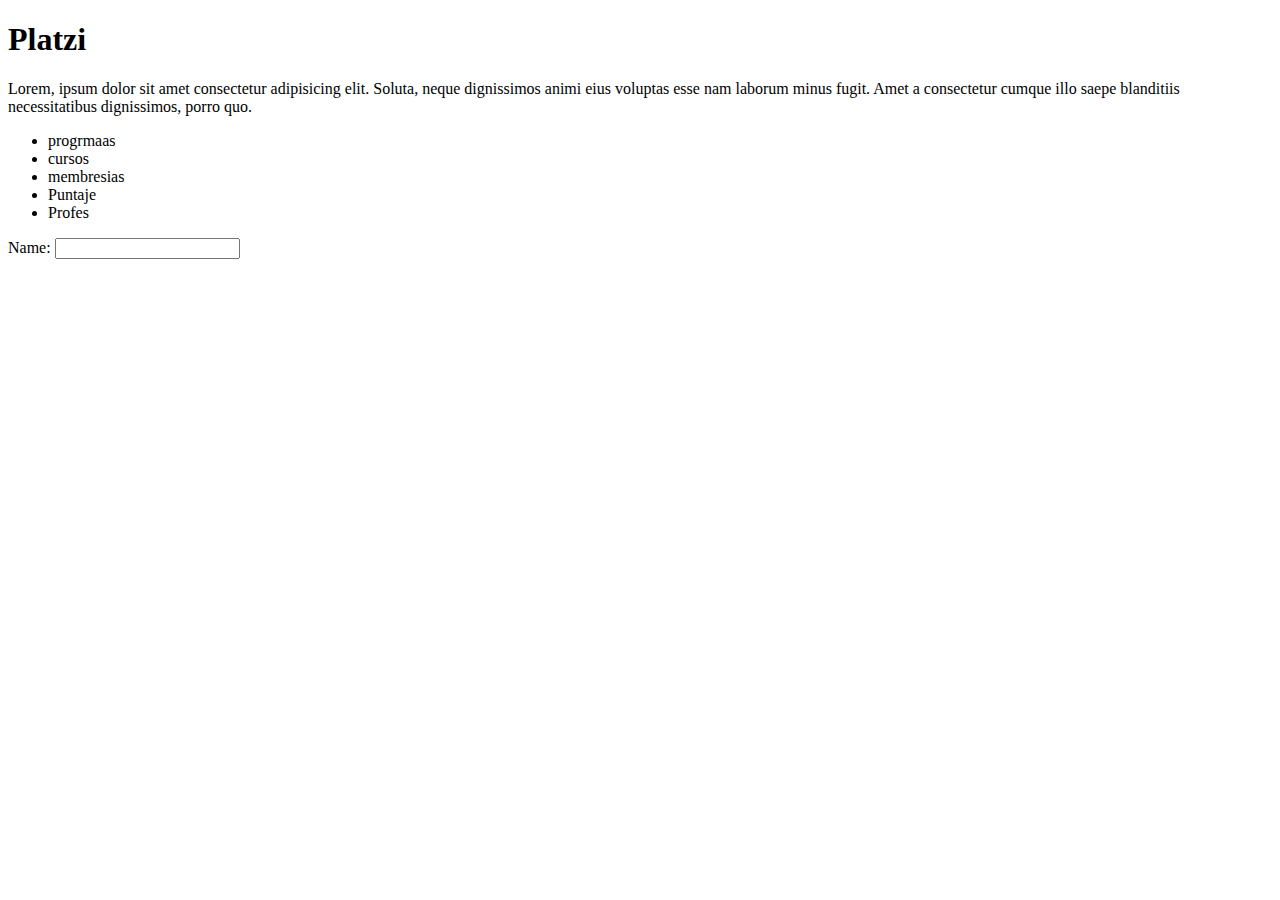
<file: index.html>
<!DOCTYPE html>
<html lang="en">
<head>
    <meta charset="UTF-8">
    <meta name="viewport" content="width=device-width, initial-scale=1.0">
    <title>Document</title>
</head>
<body>
    <section><h1>Platzi</h1></section>
    <p>Lorem, ipsum dolor sit amet consectetur adipisicing elit. Soluta, neque dignissimos animi eius voluptas esse nam laborum minus fugit. Amet a consectetur cumque illo saepe blanditiis necessitatibus dignissimos, porro quo.</p>
    <ul>
        <li>progrmaas</li>
        <li>cursos</li>
        <li>membresias</li>
        <li>Puntaje</li>
        <li>Profes</li>
    </ul>
    <form action="">
        <label for="name">Name: </label>
        <input type="text" id="name">
    </form>
</body>
</html>
</file>
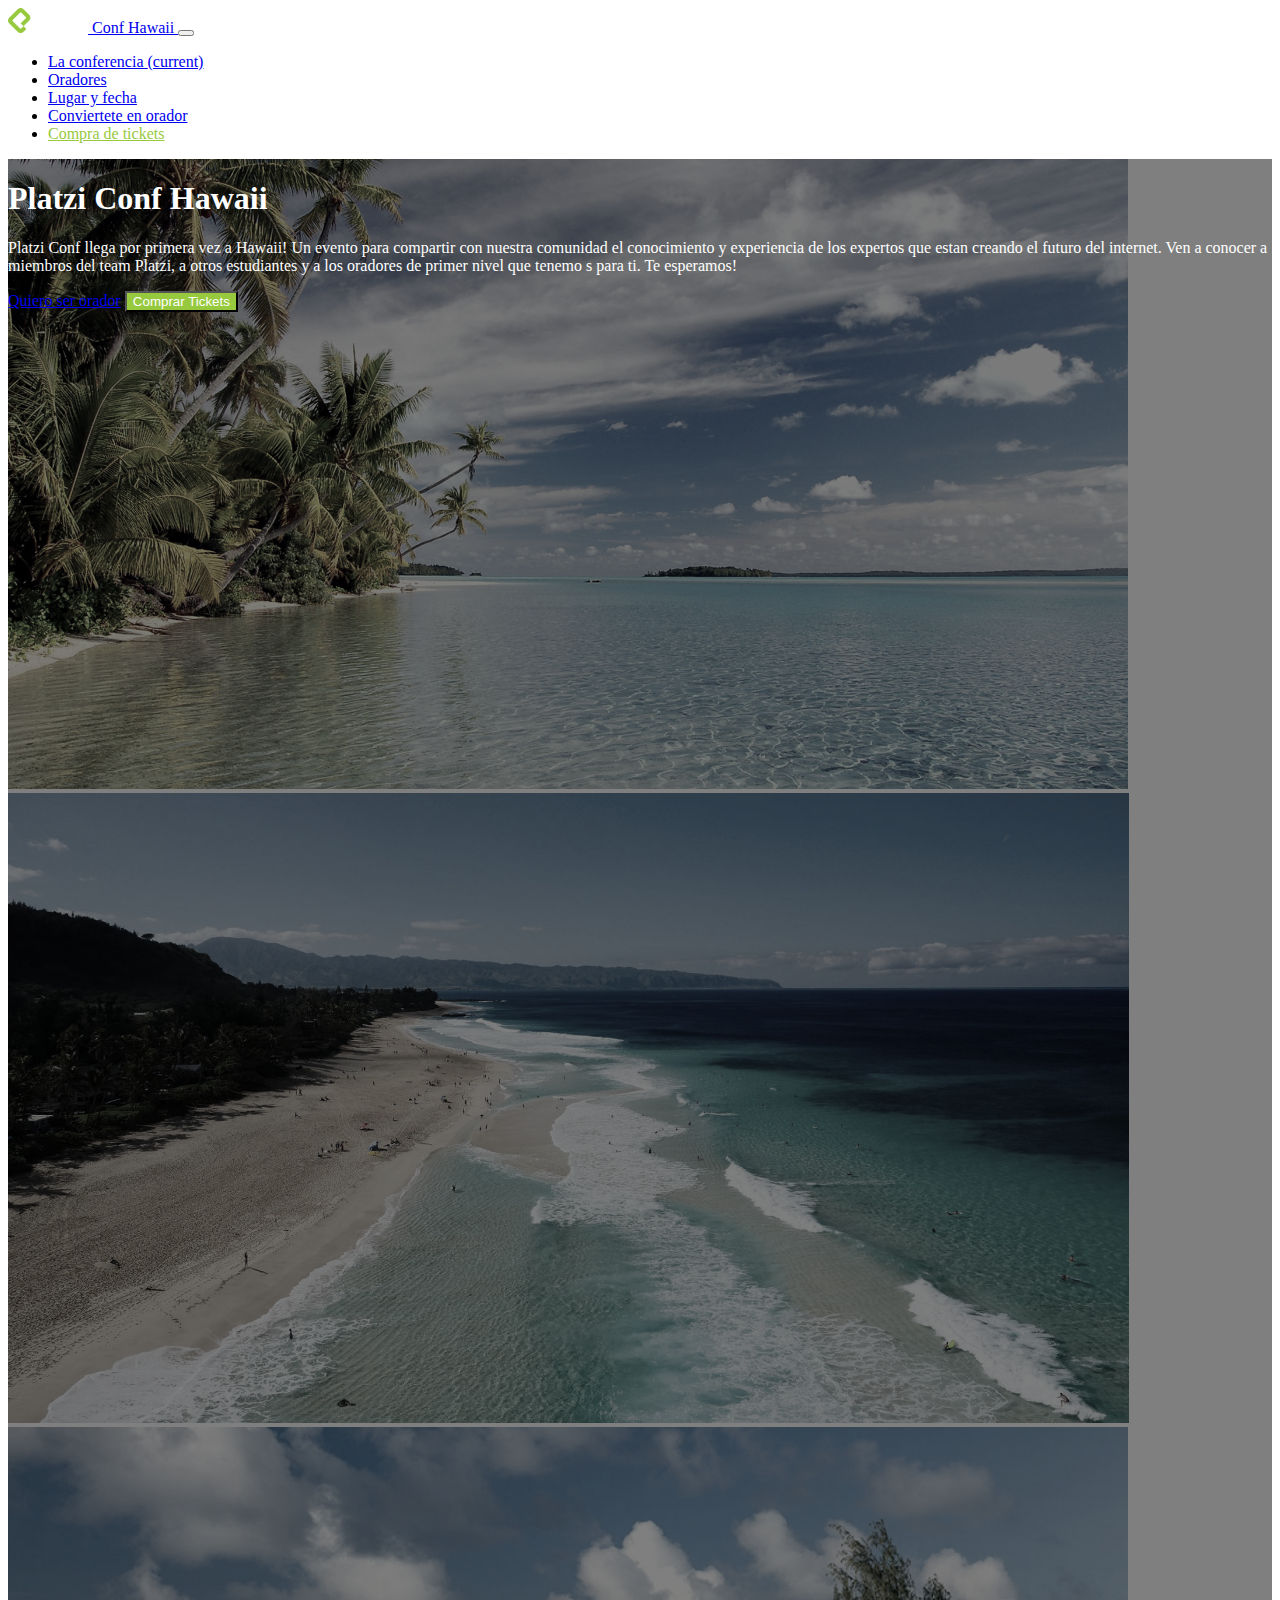
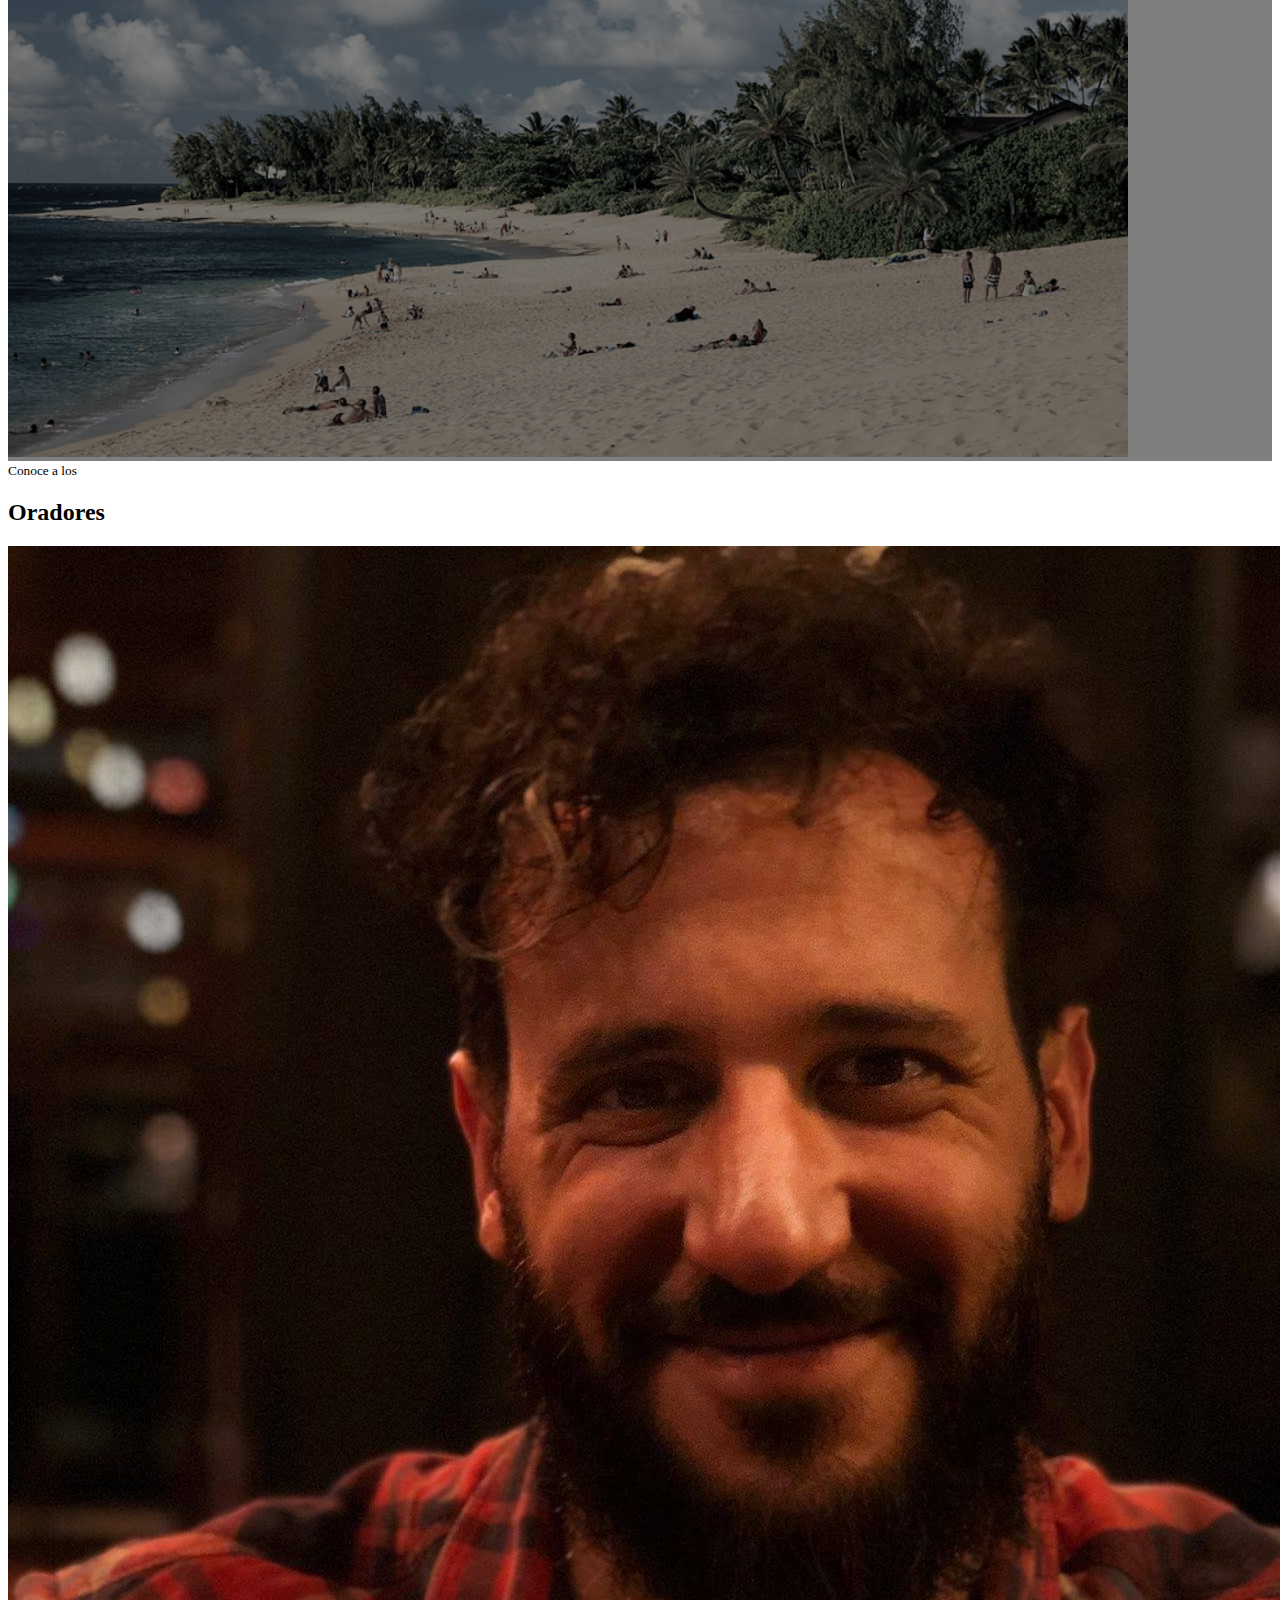
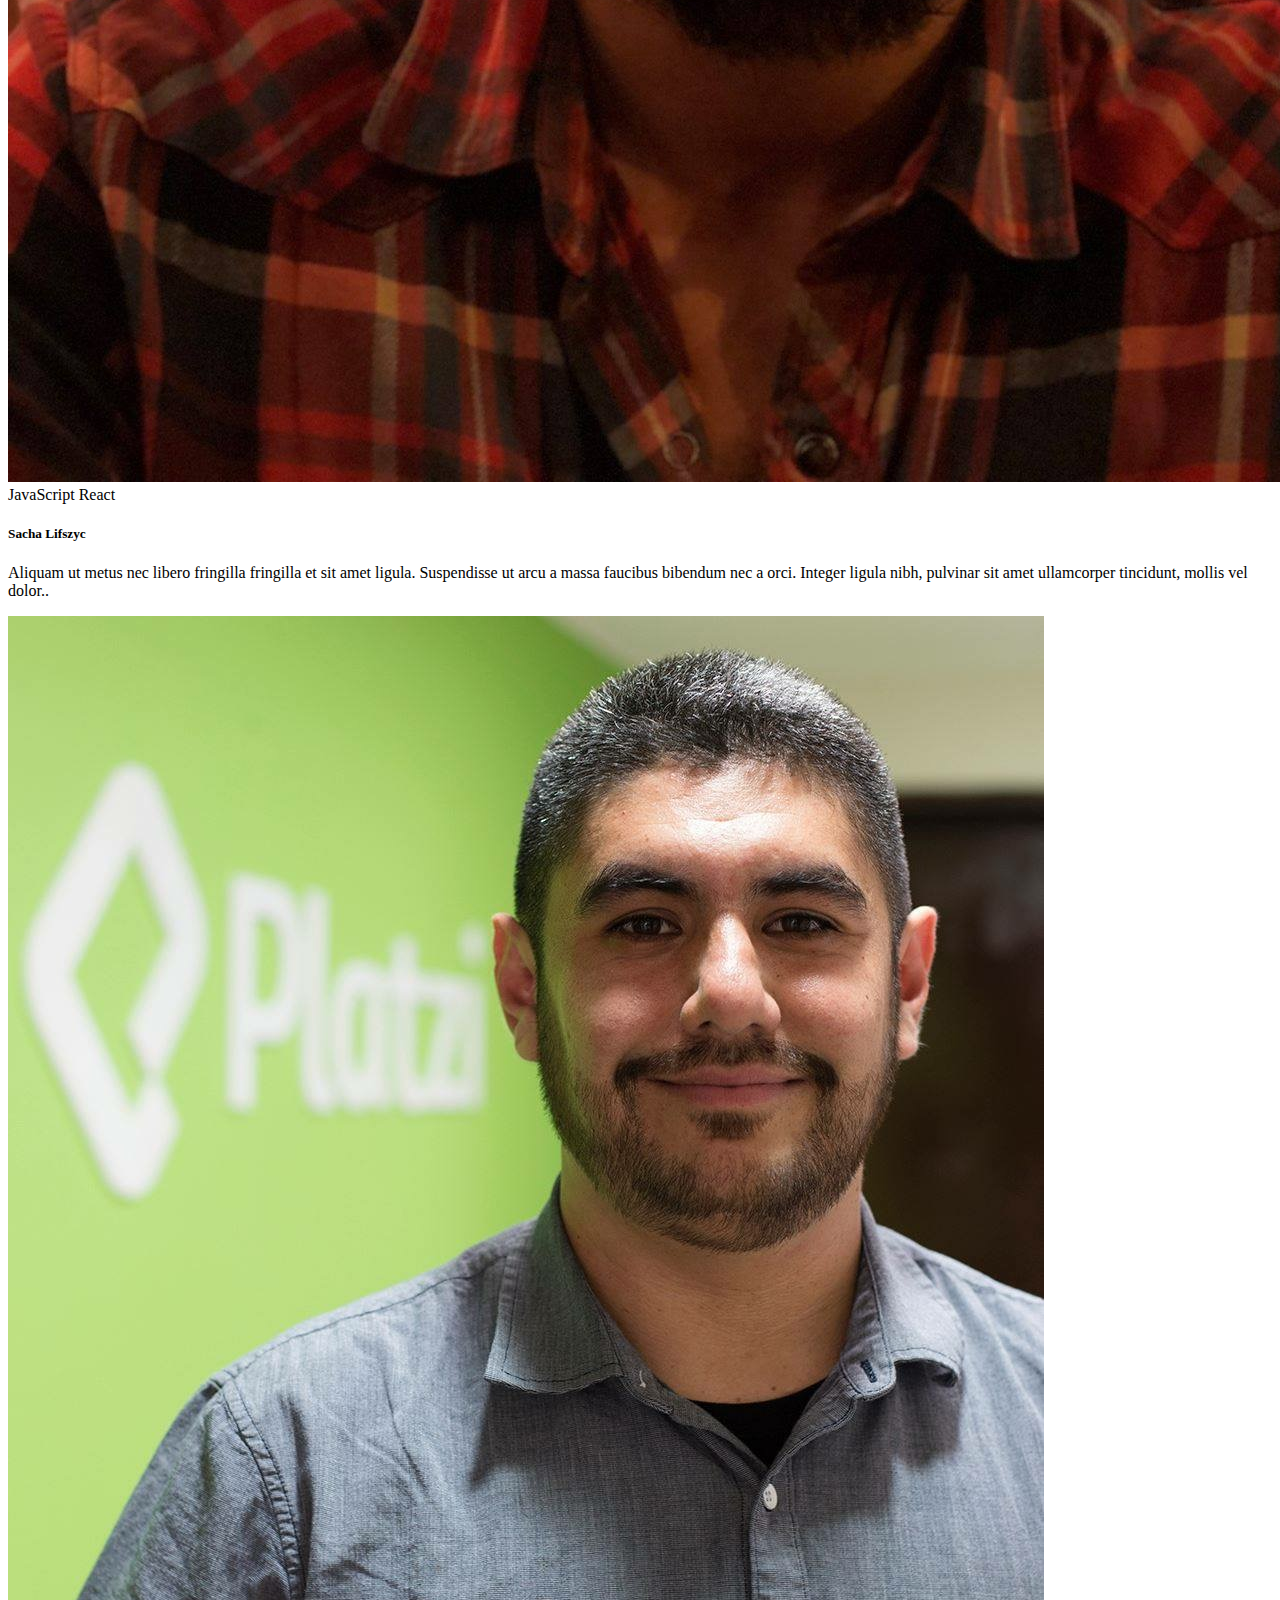
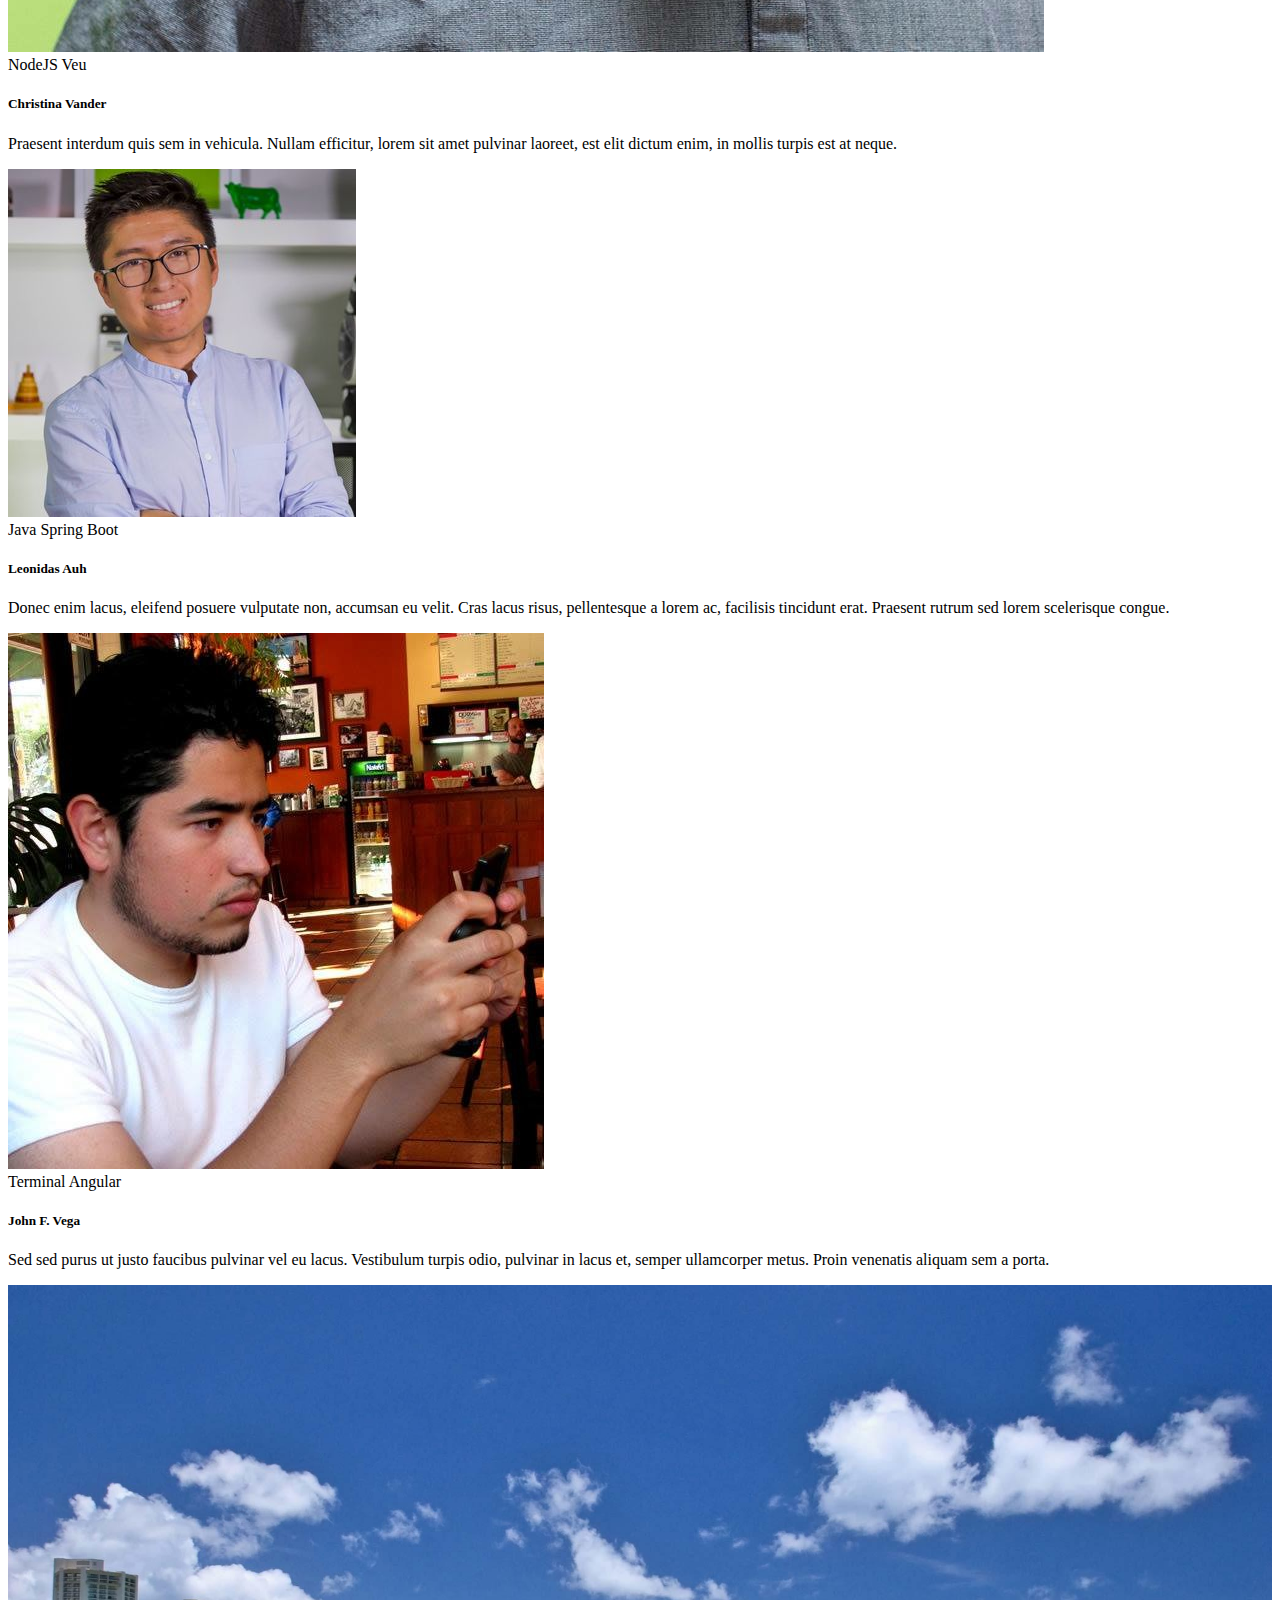
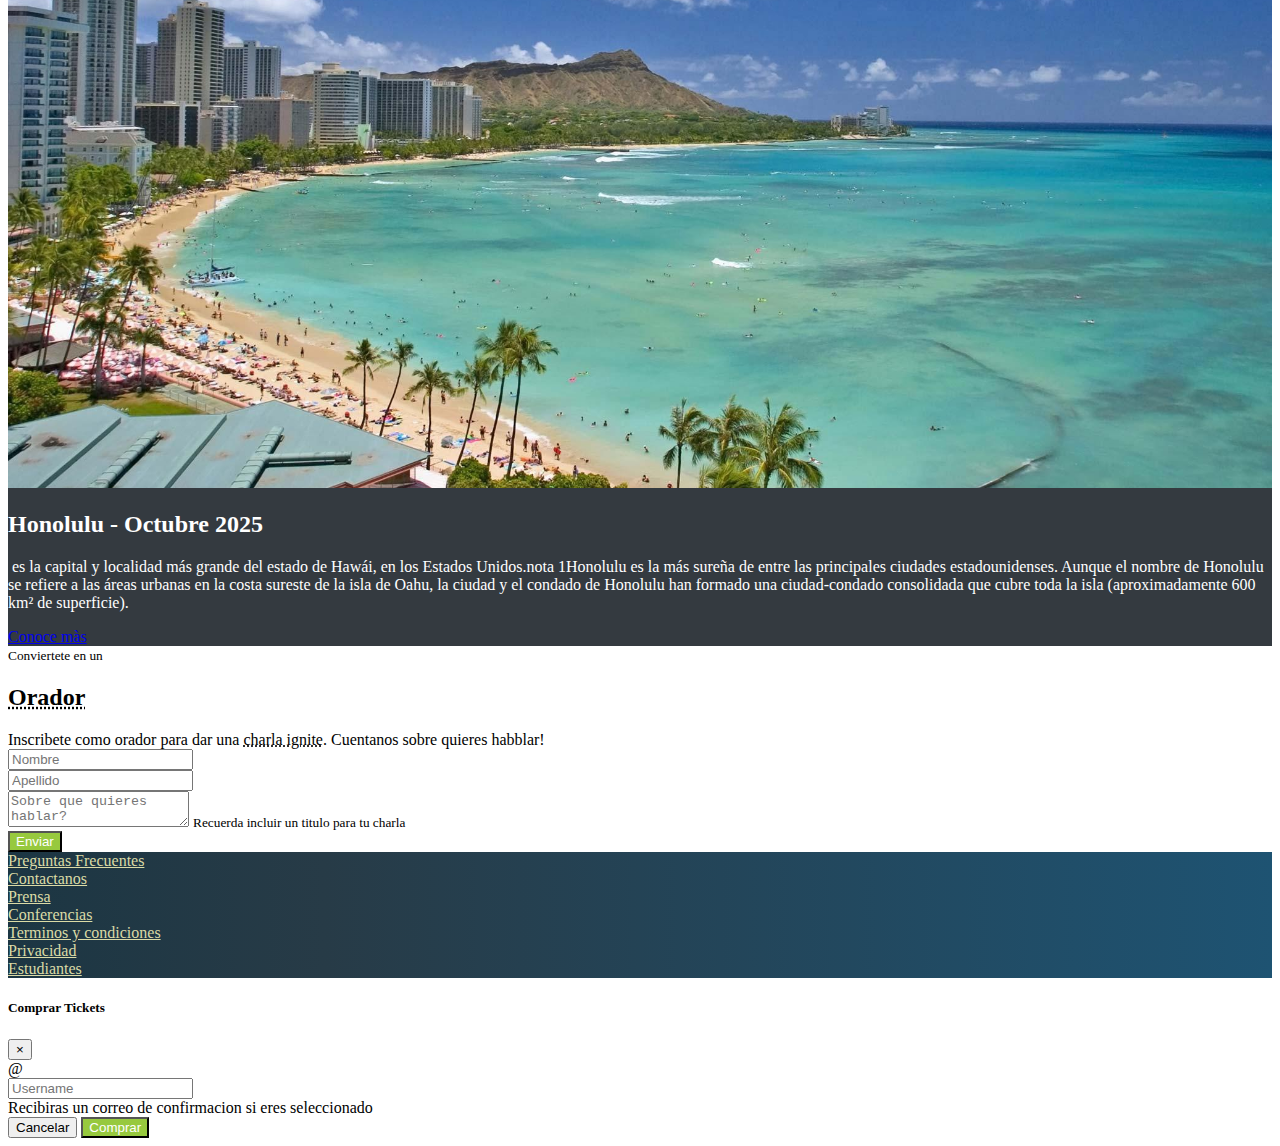
<file: indexJ.html>
<!doctype html>
<html lang="en">

<head>
    <!-- Required meta tags -->
    <meta charset="utf-8">
    <meta name="viewport" content="width=device-width, initial-scale=1, shrink-to-fit=no">

    <!-- Bootstrap CSS -->
    <link rel="stylesheet" href="https://cdn.jsdelivr.net/npm/bootstrap@4.6.2/dist/css/bootstrap.min.css"
        integrity="sha384-xOolHFLEh07PJGoPkLv1IbcEPTNtaed2xpHsD9ESMhqIYd0nLMwNLD69Npy4HI+N" crossorigin="anonymous">
    <link rel="stylesheet" href="indexJ.css">

    <title>Hello, world!</title>
</head>

<body data-spy="scroll" data-target="#navbar" data-offset="57">
    <!-- HEADER -->
    <nav id="header" class="navbar navbar-expand-lg navbar-dark bg-dark sticky-top">
        <div class="container">
            <a class="navbar-brand" href="#">
                <img src="assets/images/platzi-logo.png" alt="Platzi logo">
                Conf Hawaii
            </a>
            <button class="navbar-toggler" type="button" data-toggle="collapse" data-target="#navbarSupportedContent"
                aria-controls="navbarSupportedContent" aria-expanded="false" aria-label="Toggle navigation">
                <span class="navbar-toggler-icon"></span>
            </button>

            <div class="collapse navbar-collapse" id="navbar">
                <ul class="navbar-nav ml-auto">
                    <li class="nav-item">
                        <a class="nav-link" href="#main">La conferencia <span class="sr-only">(current)</span></a>
                    </li>
                    <li class="nav-item">
                        <a class="nav-link" href="#speakers">Oradores</a>
                    </li>
                    <li class="nav-item">
                        <a class="nav-link" href="#place-time">Lugar y fecha</a>
                    </li>
                    <li class="nav-item">
                        <a class="nav-link" href="#conviertete-en-orador">Conviertete en orador</a>
                    </li>
                    <li class="nav-item">
                        <a class="nav-link text-platzi" href="#" data-toggle="modal" data-target="#modalCompra">Compra
                            de tickets</a>
                    </li>
                </ul>
            </div>
        </div>
    </nav>
    <!-- /header -->

    <!-- main -->
    <main id="main">
        <div id="carousel" class="carousel slide carousel-fade" data-ride="carousel" data-pause="false">
            <div class="carousel-inner">
                <div class="carousel-item active">
                    <img src="assets/images/hawaii.jpg" class="d-block w-100" alt="hawaii">
                </div>
                <div class="carousel-item">
                    <img src="assets/images/hawaii2.jpg" class="d-block w-100" alt="hawaii2">
                </div>
                <div class="carousel-item">
                    <img src="assets/images/hawaii3.jpeg" class="d-block w-100" alt="hawaii3">
                </div>
                <div class="overlay">
                    <div class="container">
                        <div class="row">
                            <div class="col-md-6 offset-md-6 text-center text-md.right">
                                <h1>Platzi Conf Hawaii</h1>
                                <p class="d-none d-md-block">Platzi Conf llega por primera vez a Hawaii! Un evento para
                                    compartir con nuestra comunidad el conocimiento y experiencia de los expertos que
                                    estan creando el futuro del internet. Ven a conocer a miembros del team Platzi, a
                                    otros estudiantes y a los oradores de primer nivel que tenemo s para ti. Te
                                    esperamos! </p>
                                <a href="#" class="btn btn-outline-light">Quiero ser orador</a>
                                <button type="button" class="btn btn-platzi" data-toggle="modal"
                                    data-target="#modalCompra">Comprar Tickets</button>
                            </div>
                        </div>
                    </div>
                </div>
            </div>
        </div>
    </main>
    <!-- /main -->

    <!-- Speakers -->
    <section id="speakers" class="mt-4">
        <div class="container">
            <div class="row">
                <div class="col text-center text-uppercase">
                    <small>Conoce a los </small>
                    <h2>Oradores</h2>
                </div>
            </div>
            <div class="row">
                <div class="col-md-6 mb-4">
                    <div class="card"">
                            <img src=" assets/speakers/sacha.jpg" class="card-img-top" alt="foto de sacha">
                        <div class="card-body">
                            <div class="badges">
                                <span class="badge badge-warning">JavaScript</span>
                                <span class="badge badge-info">React</span>
                            </div>
                            <h5 class="card-title">Sacha Lifszyc</h5>
                            <p class="card-text">Aliquam ut metus nec libero fringilla fringilla et sit amet ligula.
                                Suspendisse ut arcu a massa faucibus bibendum nec a orci. Integer ligula nibh, pulvinar
                                sit amet ullamcorper tincidunt, mollis vel dolor..</p>
                        </div>
                    </div>
                </div>
                <div class="col-md-6 mb-4">
                    <div class="card"">
                            <img src=" assets/speakers/cvander.jpeg" class="card-img-top" alt="foto de sacha">
                        <div class="card-body">
                            <div class="badges">
                                <span class="badge badge-success">NodeJS</span>
                                <span class="badge badge-info">Veu</span>
                            </div>
                            <h5 class="card-title mb-0">Christina Vander</h5>
                            <p class="card-text">Praesent interdum quis sem in vehicula. Nullam efficitur, lorem sit
                                amet pulvinar laoreet, est elit dictum enim, in mollis turpis est at neque.</p>
                        </div>
                    </div>
                </div>
            </div>
            <div class="row">
                <div class="col-md-6 mb-4">
                    <div class="card"">
                            <img src=" assets/speakers/leonidas2.jpeg" class="card-img-top" alt="foto de sacha">
                        <div class="card-body">
                            <div class="badges">
                                <span class="badge badge-danger">Java</span>
                                <span class="badge badge-success">Spring Boot</span>
                            </div>
                            <h5 class="card-title mb-0">Leonidas Auh</h5>
                            <p class="card-text">Donec enim lacus, eleifend posuere vulputate non, accumsan eu velit.
                                Cras lacus risus, pellentesque a lorem ac, facilisis tincidunt erat. Praesent rutrum sed
                                lorem scelerisque congue. </p>
                        </div>
                    </div>
                </div>
                <div class="col-md-6 mb-4">
                    <div class="card"">
                            <img src=" assets/speakers/freddy.jpeg" class="card-img-top" alt="foto de sacha">
                        <div class="card-body">
                            <div class="badges">
                                <span class="badge badge-dark">Terminal</span>
                                <span class="badge badge-danger">Angular</span>
                            </div>
                            <h5 class="card-title mb-0">John F. Vega</h5>
                            <p class="card-text"> Sed sed purus ut justo faucibus pulvinar vel eu lacus. Vestibulum
                                turpis odio, pulvinar in lacus et, semper ullamcorper metus. Proin venenatis aliquam sem
                                a porta.</p>
                        </div>
                    </div>
                </div>
            </div>
        </div>
    </section>
    <!-- /Speakers -->

    <!-- Lugar y Fecha -->
    <section id="place-time">
        <div class="container-fluid">
            <div class="row">
                <div class="col-12 col-lg-6  pl-0 pr-0">
                    <img src="assets/images/honolulu.jpg" alt="honolulu">
                </div>
                <div class="col-12 col-lg-6 pt-4 pb-4">
                    <h2>Honolulu - Octubre 2025</h2>
                    <p>​ es la capital y localidad más grande del estado de Hawái, en los Estados Unidos.nota 1​
                        Honolulu es la más sureña de entre las principales ciudades estadounidenses. Aunque el nombre de
                        Honolulu se refiere a las áreas urbanas en la costa sureste de la isla de Oahu, la ciudad y el
                        condado de Honolulu han formado una ciudad-condado consolidada que cubre toda la isla
                        (aproximadamente 600 km² de superficie).
                    </p>
                    <a class="btn btn-outline-light" href="https://es.wikipedia.org/wiki/Honolulu">Conoce màs</a>
                </div>
            </div>
        </div>
    </section>
    <!-- /Lugar y Fecha -->

    <!-- Conviertete en Orador -->
    <section id="conviertete-en-orador" class="pt-2 pb-2">
        <div class="container">
            <div class="row">
                <div class="col text-uppercase text-center">
                    <small class="">Conviertete en un</small>
                    <h2><abbr data-toggle="tooltip" title="Speaker"> Orador</abbr></h2>
                </div>
            </div>
            <div class="row">
                <div class="col text-center">
                    Inscribete como orador para dar una <abbr data-toggle="tooltip" title="Charlas de 5 min"> charla
                        ignite</abbr>. Cuentanos sobre quieres habblar!
                </div>
            </div>
            <div class="row">
                <div class="col col-md-10 offset-md-1 col-lg-8 offset-lg-2 pt-2 ">
                    <form>
                        <div class="form-row">
                            <div class="form-group col-12 col-md-6">
                                <input type="text" class="form-control" placeholder="Nombre">
                            </div>
                            <div class="form-group col-12 col-md-6">
                                <input type="text" class="form-control" placeholder="Apellido">
                            </div>
                        </div>
                        <div class="form-row">
                            <div class="form-group col">
                                <textarea name="text" class="form-control form-control-lg"
                                    placeholder="Sobre que quieres hablar?"></textarea>
                                <small class="form-text text-muted">
                                    Recuerda incluir un titulo para tu charla
                                </small>
                            </div>
                        </div>
                        <div class="form-row">
                            <div class="col">
                                <button type="button" class="btn btn-platzi btn-block">Enviar</button>
                            </div>
                        </div>
                    </form>
                </div>
            </div>
        </div>
    </section>
    <!-- /Conviertete en Orador -->

    <!-- FOOTER -->
    <footer id="footer" class="pb-4 pt-4">
        <div class="container">
            <div class="row text-center">
                <div class="col-12 col-lg">
                    <a href="#">Preguntas Frecuentes</a>
                </div>
                <div class="col-12 col-lg">
                    <a href="#">Contactanos</a>
                </div>
                <div class="col-12 col-lg">
                    <a href="#">Prensa</a>
                </div>
                <div class="col-12 col-lg">
                    <a href="#">Conferencias</a>
                </div>
                <div class="col-12 col-lg">
                    <a href="#">Terminos y condiciones</a>
                </div>
                <div class="col-12 col-lg">
                    <a href="#">Privacidad</a>
                </div>
                <div class="col-12 col-lg">
                    <a href="#">Estudiantes</a>
                </div>
            </div>
        </div>
    </footer>

    <!-- Modal -->
    <div class="modal fade" id="modalCompra" tabindex="-1" aria-labelledby="exampleModalLabel" aria-hidden="true">
        <div class="modal-dialog modal-dialog-centered">
            <div class="modal-content">
                <div class="modal-header">
                    <h5 class="modal-title" id="exampleModalLabel">Comprar Tickets</h5>
                    <button type="button" class="close" data-dismiss="modal" aria-label="Close">
                        <span aria-hidden="true">&times;</span>
                    </button>
                </div>
                <div class="modal-body">
                    <form>
                        <div class="form-row">
                            <div class="form-group col">
                                <div class="input-group mb-3">
                                    <div class="input-group-prepend">
                                        <span class="input-group-text" id="basic-addon1">@</span>
                                    </div>
                                    <input type="text" class="form-control" placeholder="Username" aria-label="Username"
                                        aria-describedby="basic-addon1">
                                </div>
                            </div>
                        </div>
                    </form>
                    <div class="alert alert-warning" role="alert">
                        Recibiras un correo de confirmacion si eres seleccionado
                    </div>
                </div>
                <div class="modal-footer">
                    <button type="button" class="btn btn-secondary" data-dismiss="modal">Cancelar</button>
                    <button type="button" class="btn btn-platzi">Comprar</button>
                </div>
            </div>
        </div>
    </div>
    <!-- /Modal -->


    <!-- Optional JavaScript; choose one of the two! -->

    <!-- Option 1: jQuery and Bootstrap Bundle (includes Popper) -->
    <script src="https://cdn.jsdelivr.net/npm/jquery@3.5.1/dist/jquery.slim.min.js"
        integrity="sha384-DfXdz2htPH0lsSSs5nCTpuj/zy4C+OGpamoFVy38MVBnE+IbbVYUew+OrCXaRkfj"
        crossorigin="anonymous"></script>
    <script src="https://cdn.jsdelivr.net/npm/bootstrap@4.6.2/dist/js/bootstrap.bundle.min.js"
        integrity="sha384-Fy6S3B9q64WdZWQUiU+q4/2Lc9npb8tCaSX9FK7E8HnRr0Jz8D6OP9dO5Vg3Q9ct"
        crossorigin="anonymous"></script>

    <script src="indexJ.js"></script>

    <!-- Option 2: Separate Popper and Bootstrap JS -->
    <!--
    <script src="https://cdn.jsdelivr.net/npm/jquery@3.5.1/dist/jquery.slim.min.js" integrity="sha384-DfXdz2htPH0lsSSs5nCTpuj/zy4C+OGpamoFVy38MVBnE+IbbVYUew+OrCXaRkfj" crossorigin="anonymous"></script>
    <script src="https://cdn.jsdelivr.net/npm/popper.js@1.16.1/dist/umd/popper.min.js" integrity="sha384-9/reFTGAW83EW2RDu2S0VKaIzap3H66lZH81PoYlFhbGU+6BZp6G7niu735Sk7lN" crossorigin="anonymous"></script>
    <script src="https://cdn.jsdelivr.net/npm/bootstrap@4.6.2/dist/js/bootstrap.min.js" integrity="sha384-+sLIOodYLS7CIrQpBjl+C7nPvqq+FbNUBDunl/OZv93DB7Ln/533i8e/mZXLi/P+" crossorigin="anonymous"></script>
    -->



</body>

</html>
</file>
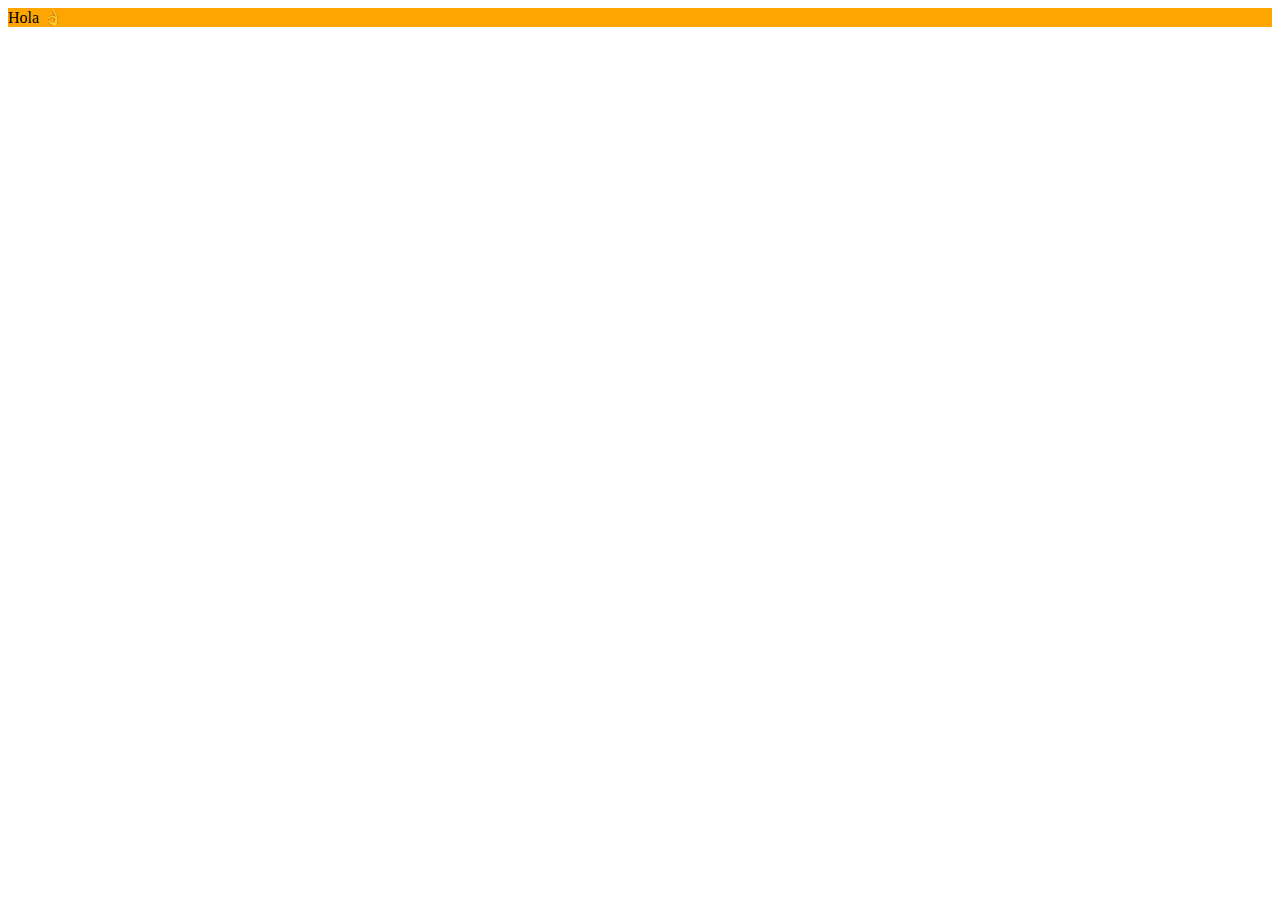
<file: pag1.html>
<!DOCTYPE html>
<html lang="en">
<head>
    <meta charset="UTF-8">
    <meta name="viewport" content="width=device-width, initial-scale=1.0">
    <title>Document</title>
    <style>
        div{
            background: orange;
        }
        .titulo {
            color: black;
        }
    </style>

</head>
<body>
    <div class="titulo">Hola 👌</div>
</body>
</html>
</file>
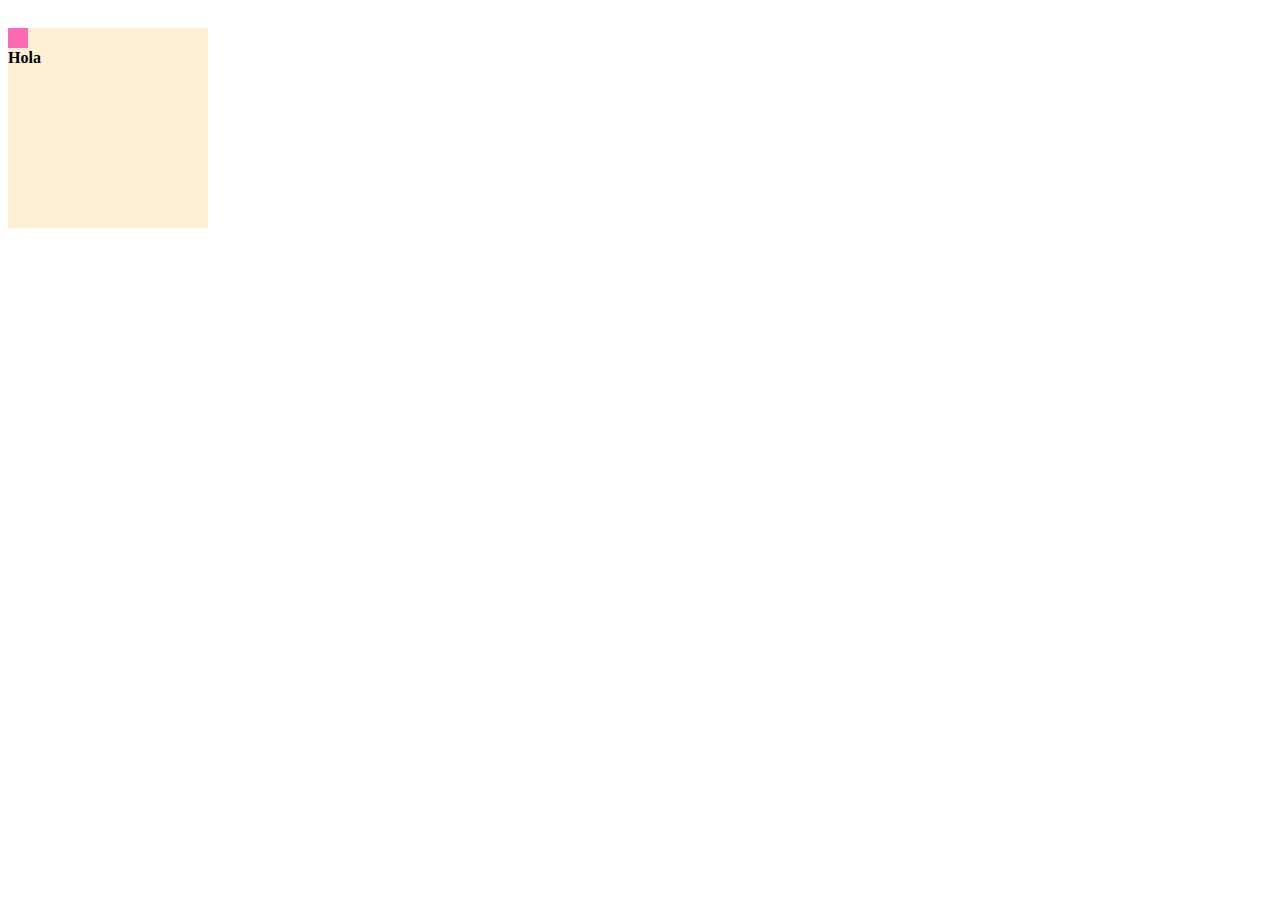
<file: position.html>
<!DOCTYPE html>
<html lang="en">
<head>
    <meta charset="UTF-8">
    <meta name="viewport" content="width=device-width, initial-scale=1.0">
    <title>Document</title>
    <style>
        .container{
            width: 200px;
            height: 200px;
            background: papayawhip;
            position: relative;
            top: 20px;
        }
        .item{
            width: 20px;
            height: 20px;
            background: hotpink;
            position: absolute;
        }
    </style>
</head>
<body>
    <div class="container">
        <div class="item">
            <h4>Hola</h4>
        </div>
    </div>
</body>
</html>
</file>
<file: indexJ.css>
#header img{
    width: 80px;
}

.text-platzi{
    color: #97c93e !important;
}

.btn-platzi{
    background-color: #97c93e;
    color: white !important;
}

.btn-platzi:hover{
    background-color: #749c30;
}

#main .carousel-inner img{
    max-height: 70vh;
    object-fit: cover;
    filter: grayscale(70%);
}

#carousel{
    position: relative;
}

#carousel .overlay{
    position: absolute;
    top: 0;
    bottom: 0;
    left: 0;
    right: 0;
    background-color: rgba(0, 0, 0, 0.5) ;
    color: white;
    z-index: 1;
}

#carousel .overlay .container,
#carousel .overlay .row{
    height: 100%;
}

#place-time {
    background-color: #343a40;
    color: white;
}

#place-time img {
    max-width: 100%;
}


#footer{
    background: linear-gradient(90deg,#1c3643,#273b47 25%,#1e5372);
}

#footer a{
    color: rgb(219, 219, 166);
}
</file>
